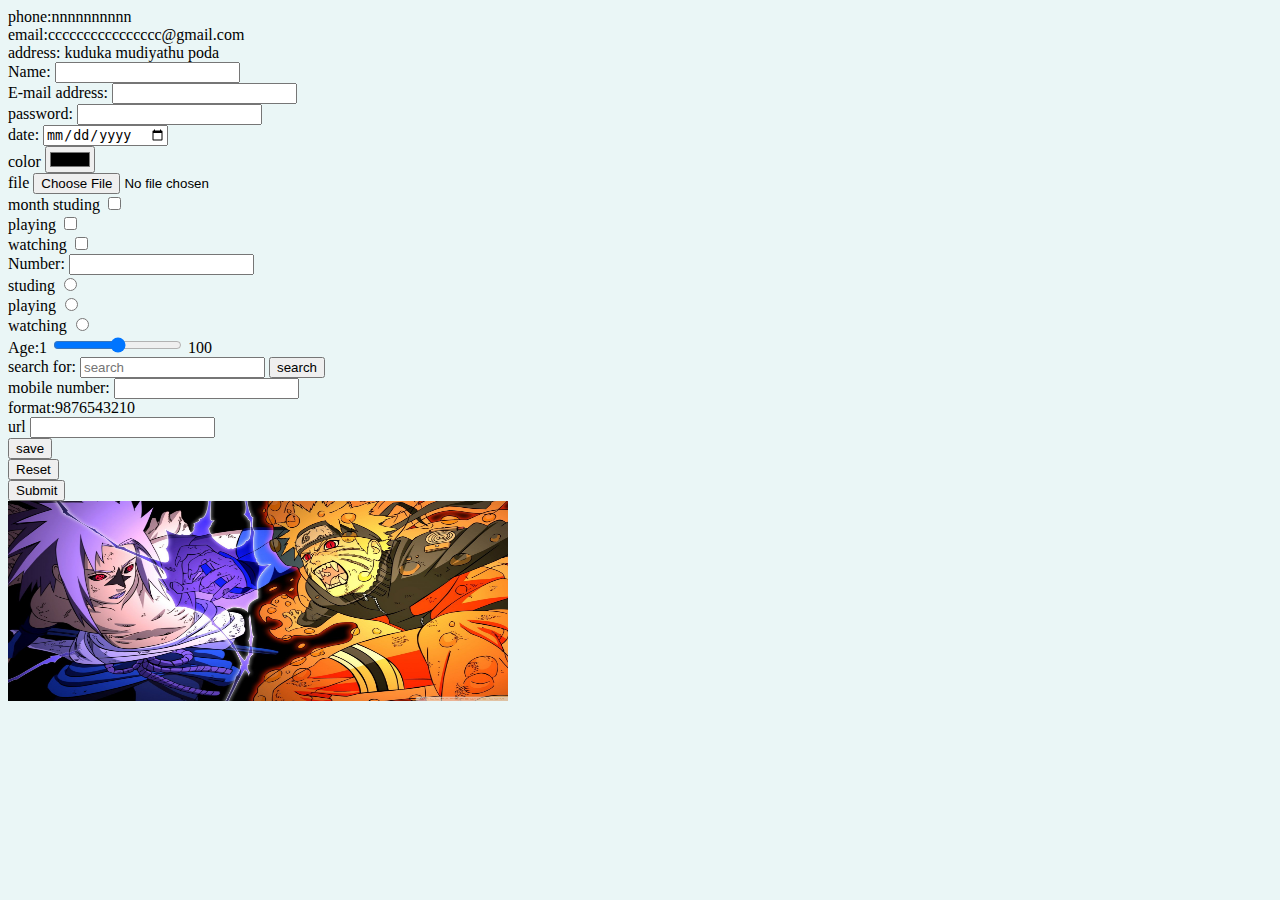
<file: contact.html>
<!DOCTYPE html>
<html lang="en" dir="ltr">
  <head>
    <meta charset="utf-8">
    <title>contact</title>
    <link rel="stylesheet" href="css/styles.css">
  </head>
  <body>
    phone:nnnnnnnnnn <br>
    email:cccccccccccccccc@gmail.com <br>
    address: kuduka mudiyathu poda <br>
    <form action="mailto:udhayashankarj04@gmail.com" method="post" enctype="text/plain">
      <label>Name:</label>
      <input type="text" name="name"><br>
      <label>E-mail address:</label>
      <input type="email" name="email"><br>
      <label>password:</label>
      <input type="password" name="password"><br>
      <label>date:</label>
      <input type="date" name="date"><br>

      <label>color</label>
      <input type="color" name="color"><br>
      <label>file</label>
      <input type="file" name="file" accept="image/*,video/*,audio/*"><br>
      <label>month</label>
      
      <label>studing</label>
      <input type="checkbox" name="studing"><br>
      <label>playing</label>
      <input type="checkbox" name="playing"><br>
      <label>watching</label>
      <input type="checkbox" name="watching"><br>
      <label>Number:</label>
      <input type="number" name="Number"><br>
      <label>studing</label>
      <input type="radio" name="studing"><br>
      <label>playing</label>
      <input type="radio" name="playing"><br>
      <label>watching</label>
      <input type="radio" name="watching"><br>
      <label>Age:1</label>
      <input type="range" name="age" min="1" max="100">
      <label>100</label><br>
      <label>search for:</label>
      <input type="search" name="search1"placeholder="search">
      <input type="button" name="search2" value="search"><br>
      <label>mobile number:</label>
      <input type="tel" name="telnum" pattern="[0-9]{10}"><br>
      <label>format:9876543210</label><br>
      <label>url</label>
      <input type="url" name="url"><br>
      <input type="button" name="save" value="save"><br>
      <input type="reset"><br>
      <input type="submit"><br>
      <input type="image" src="SUMMA FILES/230571.jpg" alt="summa" height="200" width="500"><br>
      <input type="hidden" name="summa" value="5umm4"><br>

    </form>
  </body>
</html>
</file>
<file: css/styles.css>
body {
    background-color: #eaf6f6;
}
h1,h2,h3{
    color: #66BFBF;
}
table{
    border: 10%;
    padding: 10px;
    margin: 10px;
}
  hr {
    border-style:none;
    border-top-style: dotted;
    border-width: 6px;
    width: 10%;
    border-color: grey;
  }
</file>
